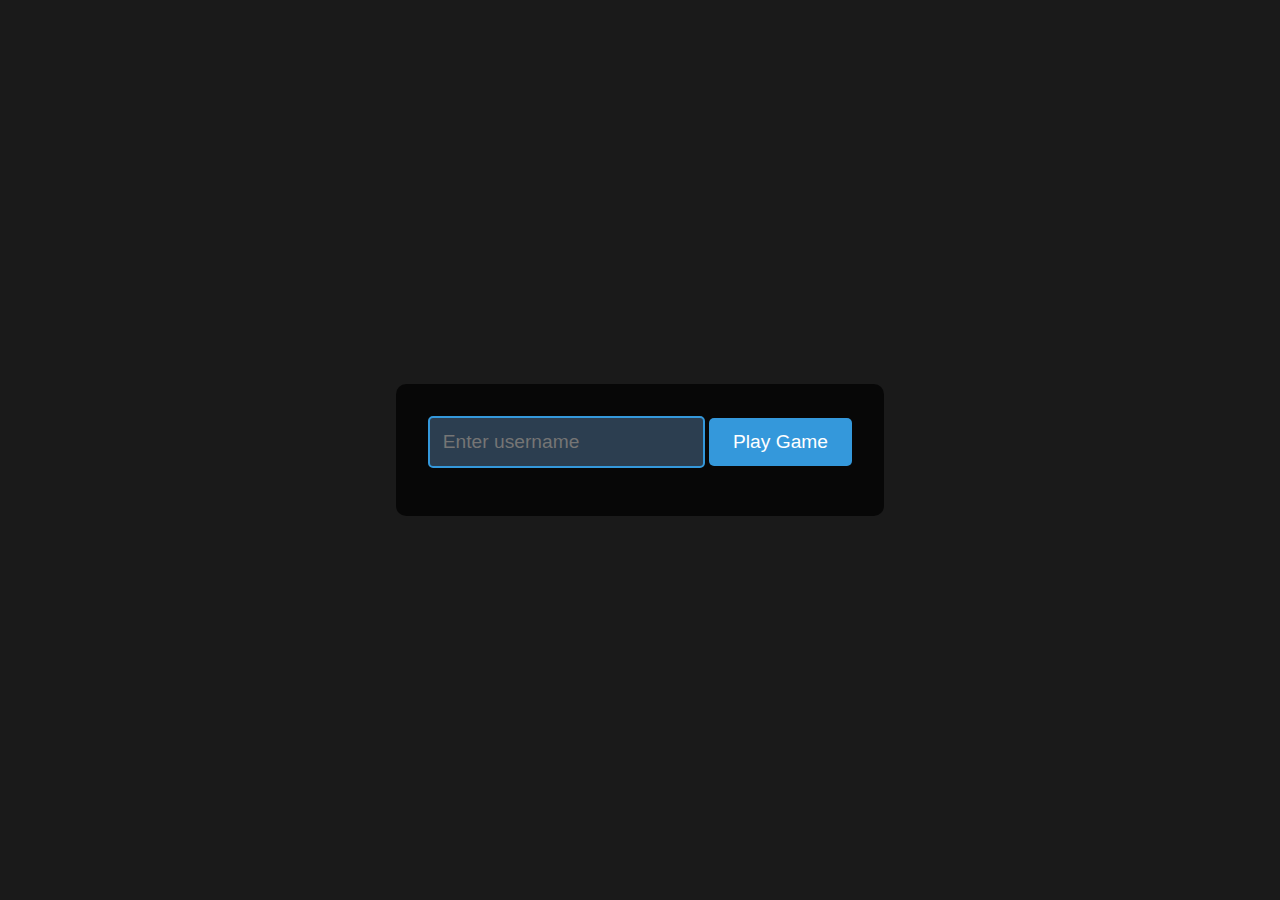
<file: public/index.html>
<!DOCTYPE html>
<html>
<head>
    <title>Haxball Clone - Login</title>
    <link rel="stylesheet" href="style.css">
</head>
<body>
    <div class="login-container">
        <input type="text" id="username" placeholder="Enter username" maxlength="12">
        <button onclick="joinGame()">Play Game</button>
    </div>
    <script>
        function joinGame() {
            const username = document.getElementById('username').value.trim();
            if (username.length > 0) {
                localStorage.setItem('username', username);
                window.location.href = 'game.html';
            }
        }
    </script>
</body>
</html>
</file>
<file: public/style.css>
body {
    margin: 0;
    overflow: hidden;
    display: flex;
    justify-content: center;
    align-items: center;
    height: 100vh;
    background: #1a1a1a;
    font-family: Arial, sans-serif;
}

.login-container {
    text-align: center;
    background: rgba(0, 0, 0, 0.7);
    padding: 2rem;
    border-radius: 10px;
}

.login-container input {
    padding: 0.8rem;
    font-size: 1.2rem;
    margin-bottom: 1rem;
    border: 2px solid #3498db;
    border-radius: 5px;
    background: #2c3e50;
    color: white;
}

.login-container button {
    padding: 0.8rem 1.5rem;
    font-size: 1.2rem;
    background: #3498db;
    border: none;
    border-radius: 5px;
    color: white;
    cursor: pointer;
    transition: background 0.3s;
}

.login-container button:hover {
    background: #2980b9;
}

#gameCanvas {
    border: 2px solid white;
}

#scoreboard {
    position: absolute;
    top: 10px;
    color: white;
    font-size: 24px;
    text-shadow: 2px 2px 4px rgba(0,0,0,0.5);
}
</file>
